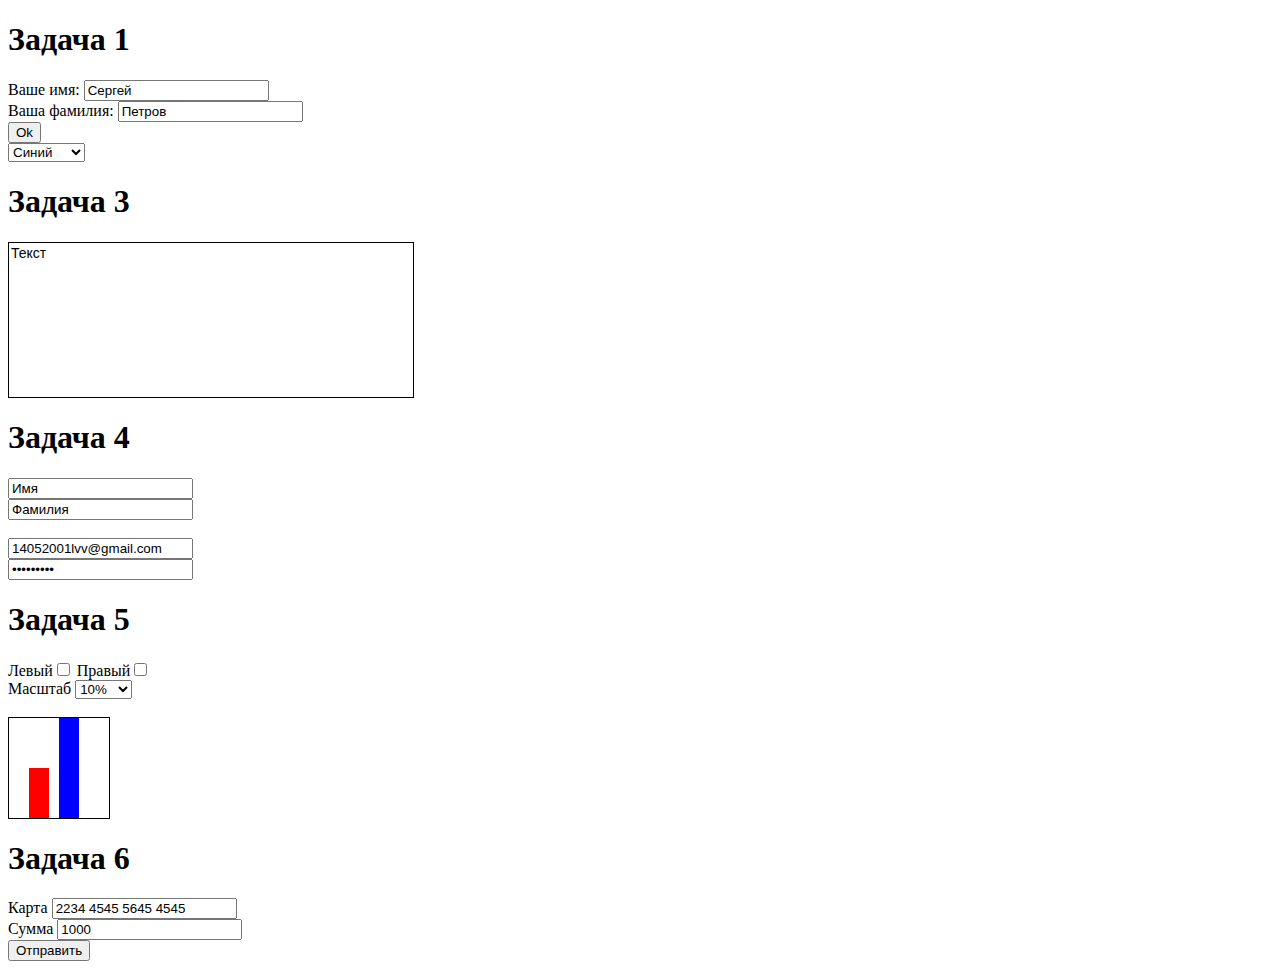
<file: 21,03,2020/index.html>
<!DOCTYPE html>
<html>
<head>
    <meta charset='utf-8'>
    <meta http-equiv='X-UA-Compatible' content='IE=edge'>
    <title>Page Title</title>
    <meta name='viewport' content='width=device-width, initial-scale=1'>
    <link rel='stylesheet' type='text/css' media='screen' href='main.css'>
</head>
<body>
    <h1>Задача 1</h1>
    <form name="my">
        <label>Ваше имя:</label>
        <input id = "name" type="text" name="inp1" value="Сергей"><br>
        <label>Ваша фамилия:</label>
        <input id = "fmail" type="text" name="inp2" value="Петров"><br>
        <button id = "butt" type="submit" name="ok">Ok</button>
        <div id="str"></div>
    </form>
    <script>
        butt.onclick = function() {
        var val = document.getElementById("name").value;
        var vol = document.getElementById("fmail").value;
        alert(val + " " + vol);
        // 1)
        let selectedOption = genres.options[genres.selectedIndex];
        alert( selectedOption.value );
     
		//document.getElementById("str").innerHTML=val + " " + vol;
};
    </script>

<select id="genres">
    <option value="Красный">Красный</option>
    <option value="Синий" selected>Синий</option>
  </select>
<script>
    let selectedOption = genres.options[genres.selectedIndex];
  // 2)
  let newOption = new Option("Зеленый", "Зеленый");
  genres.append(newOption);
  // 3)
 // newOption.selected = true;
 document.getElementById('genres').value= "Красный";//По заданию не очень понятно, на счет смены местами
 //я это понял как, до этого был выбран зеленый по умолчанию и нужно сделать чтоб стал красный
 let option = document.querySelector("option[value=Красный]");
if (option) {
    option.remove();
}
</script>

<h1>Задача 3</h1>
<div id="view" class="view">Текст</div>

  <script>
    let area = null;
    let view = document.getElementById('view');

    view.onclick = function() {
      editStart();
    };

    function editStart() {
      area = document.createElement('textarea');
      area.className = 'edit';
      area.value = view.innerHTML;

      area.onkeydown = function(event) {
        if (event.key == 'Enter') {
          this.blur();
        }
      };

      area.onblur = function() {
        editEnd();
      };

      view.replaceWith(area);
      area.focus();
    }

    function editEnd() {
      view.innerHTML = area.value;
      area.replaceWith(view);
    }
  </script>


<h1>Задача 4</h1>
<form id="forms">
    <input type="text" name="name" value="Имя"><br>
    <input type="text" name="surname" value="Фамилия">
  </form>
  
  <style> .focused { outline: 1px solid red; } </style>
  
  <script>
    // установить обработчик на фазе перехвата (последний аргумент true)
    forms.addEventListener("focus", () => forms.classList.add('focused'), true);
    forms.addEventListener("blur", () => forms.classList.remove('focused'), true);
  </script>

  <br>


  <form id="reg">
    <input type="email" name="E-mail" value="14052001lvv@gmail.com"><br>
    <input type="password" name="pas" value="Rimolet14">
  </form>
  
  <style> .focuseds { outline: 1px solid red; } </style>
  
  <script>
    // установить обработчик на фазе перехвата (последний аргумент true)
    reg.addEventListener("focus", () => reg.classList.add('focuseds'), true);
    reg.addEventListener("blur", () => reg.classList.remove('focuseds'), true);
  </script>
<h1>Задача 5</h1>

<form name = "diagr">
            <label for="left">Левый</label><input type="checkbox" name="left" value="10" id="left">
            <label for="right">Правый</label><input type="checkbox" name="right" value="20" id="right">
            <br>
            <label for="scale">Масштаб</label>
            <select name="scales" id="scales">
                <option value="10">10%</option>
                <option value="50">50%</option>
                <option value="100">100%</option>
            </select>
        </form>
        <br>
        <div style="position:relative; border: 1px black solid; height: 100px; width: 80px;
        padding-left: 20px;">
        <div id="d_left" style="width: 20px; height: 50px; background-color: red; 
        position:absolute; bottom:0; left:10;"></div>
        <div id="d_right" style="width: 20px; height: 100px; background-color:blue; 
         position:absolute; bottom:0; left:50; margin-left: 30px;"></div>
        </div>

        <script>
            let form = document.forms.diagr;

            form.scales.onchange = calculate;
            
            
            function calculate(){
                var proz = form.scales.value * 0.01;
                if(document.getElementById("left").checked){
                    document.getElementById('d_left').style.height = 100*proz + "px";
                }
                if(document.getElementById("right").checked){
                    document.getElementById('d_right').style.height = 100*proz + "px";
                }
                calculate();
            }
            
        </script>


<h1>Задача 6</h1>

<form onsubmit="alert('Карта: ' + document.getElementById('card').value + ' ' + 'Сумма: ' + document.getElementById('sum').value);return false">
    <!--Первый пример: нажмите Enter: <input id = "pri" type="text" value="Текст"><br>
    Второй пример: нажмите на кнопку "Отправить": <input type="submit" value="Отправить">-->
    <label>Карта</label>
    <input id = "card" type="text" name="card" value="2234 4545 5645 4545"><br>
    <label>Сумма</label>
    <input id = "sum" type="text" name="sum" value="1000"><br>
    <input type="submit" value="Отправить">
  </form>

</body>
</html>
</file>
<file: 21,03,2020/main.css>
.view,
.edit {
  height: 150px;
  width: 400px;
  font-family: sans-serif;
  font-size: 14px;
  display: block;
}

.view {
  /* padding + border = 3px */
  padding: 2px;
  border: 1px solid black;
}

.edit {
  /* замена внутреннего отступа рамкой (по-прежнему 3px, и содержимое не смещается) */
  border: 3px solid blue;
  padding: 0px;
}

.edit:focus {
  /* удаление обводки фокуса в Safari */
  outline: none;
}
</file>
